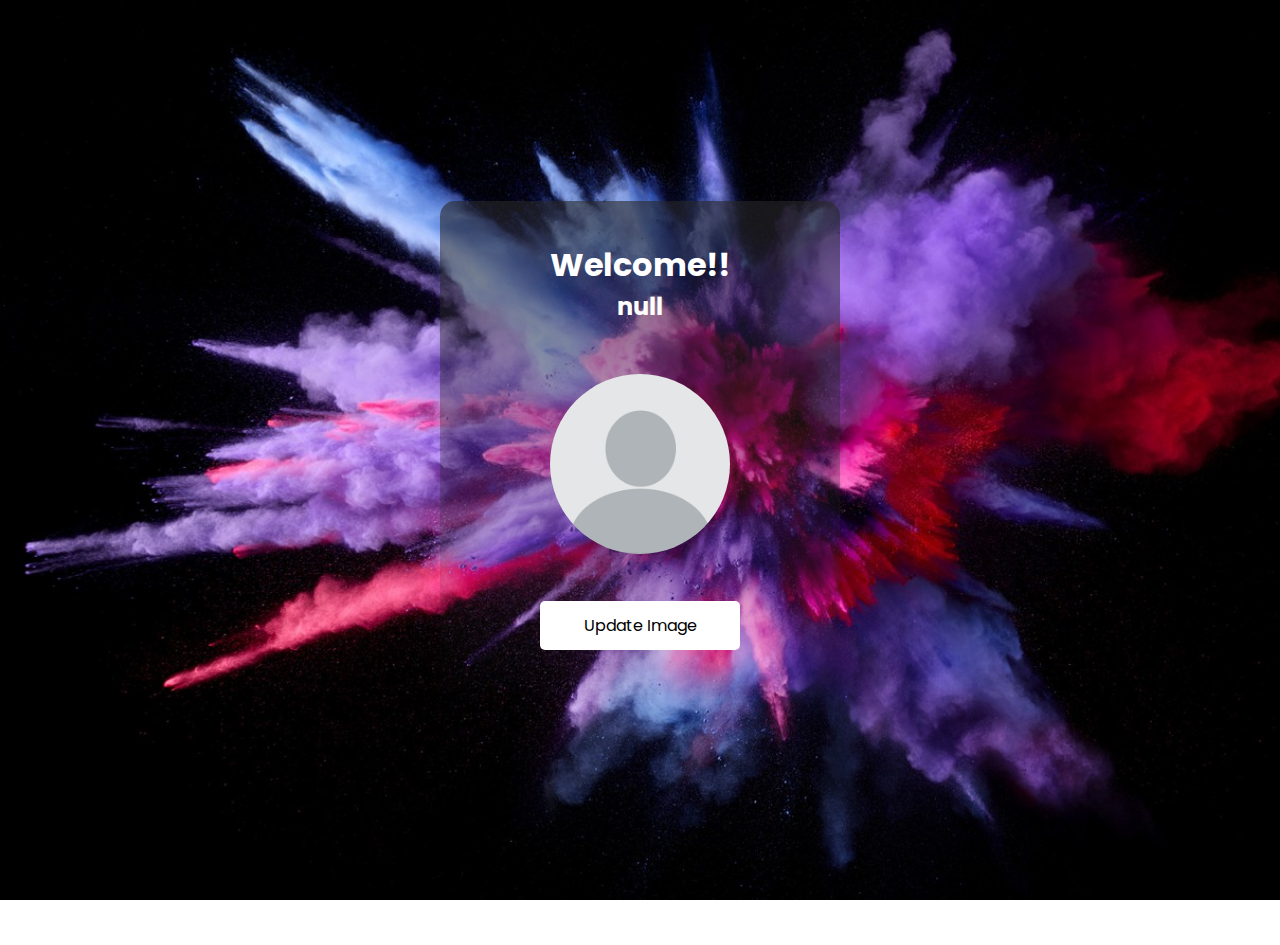
<file: upload.html>
<!DOCTYPE html>
<html lang="en">
<head>
    <meta charset="UTF-8">
    <meta name="viewport" content="width=device-width, initial-scale=1.0">
    <title>Upload Image</title>
    <link rel="stylesheet" href="styles.css">
    
</head>
<body>
    <div class="hero">
        <div class="wrapper">

        
        <div class="card">
            <h1 id="h1">Greeting</h1>
            <h2 id="h2">Name</h2>
            <img src="images/profile.png" alt="profileimage" id="profile-pic">
            <label for="input-file">Update Image</label>
            <input type="file" accept="image/jpeg, image/png, image/jpg" id="input-file">
        </div>
        </div>
    </div>

    <script>

        let profilePic=document.getElementById("profile-pic");
        let inputFile=document.getElementById("input-file");

        inputFile.onchange=function(){
            profilePic.src=URL.createObjectURL(inputFile.files[0]);
        }

        var name=localStorage.getItem("username");
        var val=localStorage.getItem("type");

        //for login val=0 || for register val=1
        if(val==0){
            document.getElementById("h1").innerHTML="Welcome back!";
            document.getElementById("h2").innerHTML=name;
        }
        else{
            document.getElementById("h1").innerHTML="Welcome!!";
            document.getElementById("h2").innerHTML=name;
        }
        
    </script>
    
</body>
</html>
</file>
<file: styles.css>
@import url('https://fonts.googleapis.com/css2?family=Poppins:wght@400;500;600;700&display=swap');

*{
    margin: 0;
    padding: 0;
    font-family: 'Poppins',sans-serif;
    box-sizing:border-box;
}
.hero{
   
    width: 100%;
    height:100vh;
    background: #d1d1d1;
    display: flex;
    align-items: center;
    justify-content: center;
}
.wrapper{
    width: 100%;
    background: url("images/bg.jpg");
    background-size: cover;
    background-repeat: no-repeat;
    background-attachment: fixed;
    overflow: hidden;

    display: flex;
    justify-content: center;
    align-items: center;
    min-height: 110vh;
   
}
.card{
    width: 400px;
    background: linear-gradient(rgba(39,39,39, 0.6), transparent);
    padding: 40px;
    border-radius: 15px;
    text-align: center;
    color: #fff;
}

.card img{
    width: 180px;
    height: 180px;
    border-radius: 50%;
    margin-top: 50px;
    margin-bottom: 30px;
}

label{
    display: block;
    width: 200px;
    background: #fff;
    color: #000;
    padding: 12px;
    margin: 10px auto;
    border-radius: 5px;
    cursor: pointer;
}

input{
    display: none;
}
</file>
